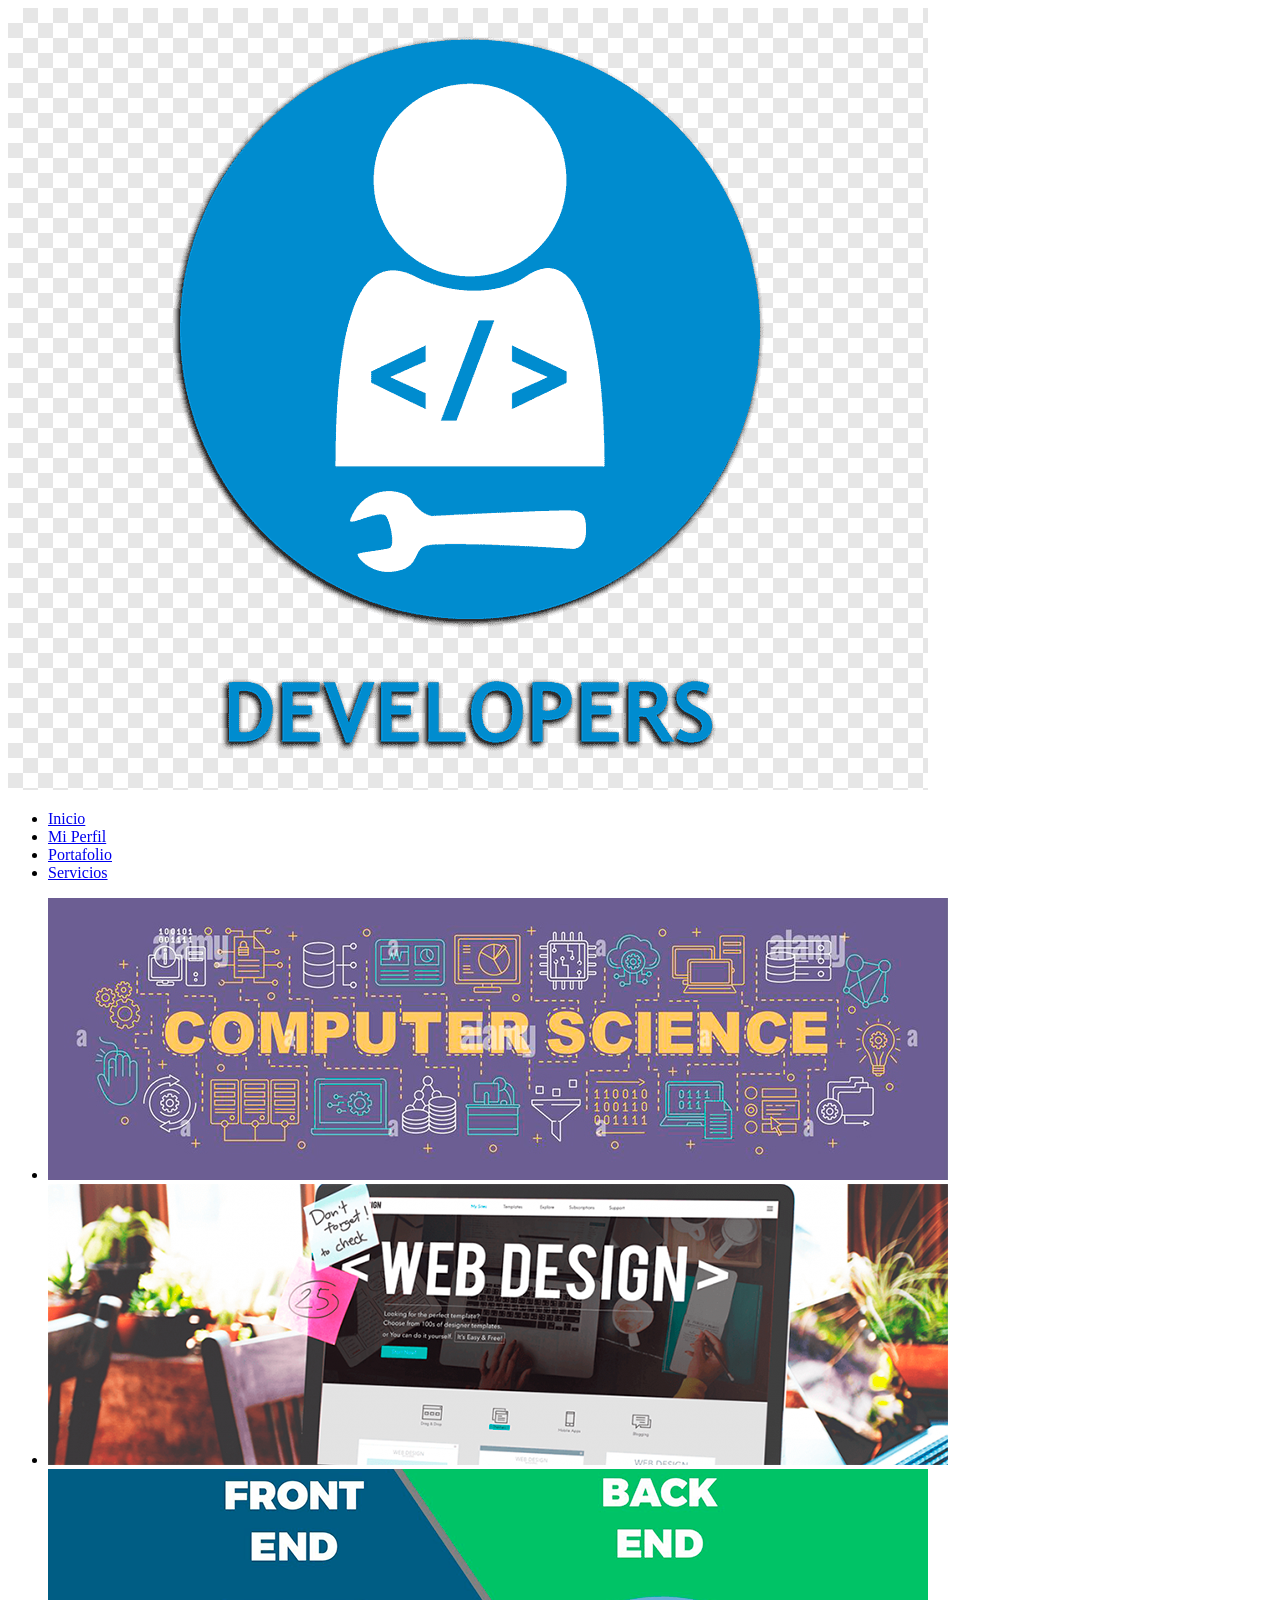
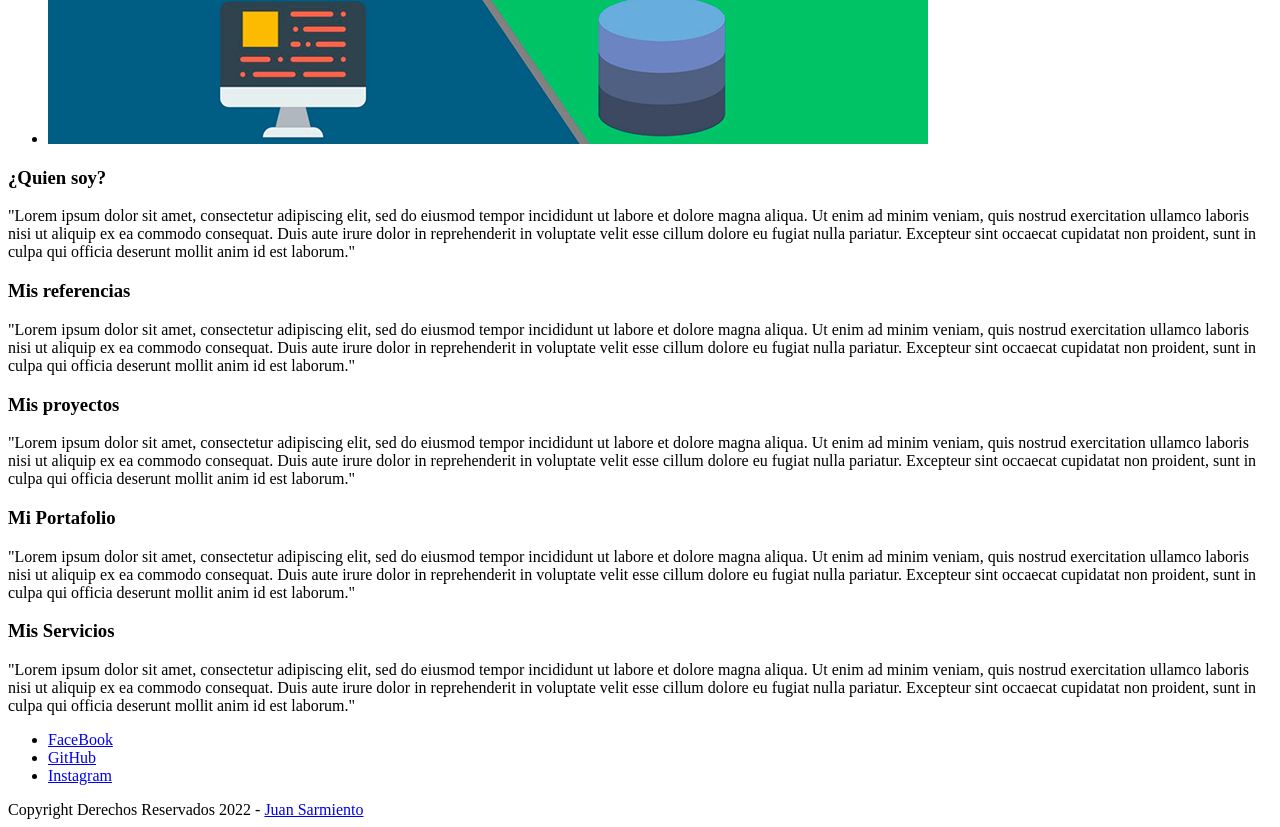
<file: proyecto01/index.html>
<!DOCTYPE html>
<html lang="en">
<head>
    <meta charset="UTF-8">
    <meta http-equiv="X-UA-Compatible" content="IE=edge">
    <meta name="viewport" content="width=device-width, initial-scale=1.0">
    <title>Proyecto 01</title>
</head>
<body>
    <!-- DIV WRAPPER - Home -->
    <div id="wrapper">
        <div id="banner-wrapper">
            <header>
                <div id="header-inner">
                    <a href="#" id="logo">
                        <img src="img/logo-diseno-web.png" alt="Mi Logo">
                    </a>
                    
                    <!-- MENU OCULTO - Sólo para dispositivos móviles -->
                    <nav>
                        <a href="#" id="menu-icon"></a>
                        <ul>
                            <li>
                                <a href="index.html">
                                    Inicio
                                </a>
                            </li>
                            <li>
                                <a href="#perfil">
                                    Mi Perfil
                                </a>
                            </li>
                            <li>
                                <a href="#portafolio">
                                    Portafolio
                                </a>
                            </li>
                            <li>
                                <a href="#servicios">
                                    Servicios
                                </a>
                            </li>
                        </ul>
                    </nav>
                </div>                
            </header>
            <!-- SLIDER - HOME -->
            <div id="slide-wrap">
                <section>
                     <ul>
                         <li><img src="img/diseno-database.png" alt="Diseño de Base de Datos"></li>
                         <li><img src="img/diseno-web.png" alt="Diseño Web"></li>
                         <li><img src="img/front-back.png" alt="Front-End & Back-End"></li>
                     </ul>
                </section>
            </div>
            <!-- SLIDER - END -->
        </div>

        <!-- ICONS -->
        <!-- SECTION PROFILE -->
        <section id="perfil">
            <div class="icon-person"></div>
            <h3>¿Quien soy?</h3>
            <p>"Lorem ipsum dolor sit amet, consectetur adipiscing elit, sed do eiusmod tempor incididunt ut labore et dolore magna aliqua. Ut enim ad minim veniam, quis nostrud exercitation ullamco laboris nisi ut aliquip ex ea commodo consequat. Duis aute irure dolor in reprehenderit in voluptate velit esse cillum dolore eu fugiat nulla pariatur. Excepteur sint occaecat cupidatat non proident, sunt in culpa qui officia deserunt mollit anim id est laborum."</p>
        </section>
        <section>
            <div class="icon-users"></div>
            <h3>Mis referencias</h3>
            <p>"Lorem ipsum dolor sit amet, consectetur adipiscing elit, sed do eiusmod tempor incididunt ut labore et dolore magna aliqua. Ut enim ad minim veniam, quis nostrud exercitation ullamco laboris nisi ut aliquip ex ea commodo consequat. Duis aute irure dolor in reprehenderit in voluptate velit esse cillum dolore eu fugiat nulla pariatur. Excepteur sint occaecat cupidatat non proident, sunt in culpa qui officia deserunt mollit anim id est laborum."</p>
        </section>
        <section>
            <div class="icon-gear"></div>
            <h3>Mis proyectos</h3>
            <p>"Lorem ipsum dolor sit amet, consectetur adipiscing elit, sed do eiusmod tempor incididunt ut labore et dolore magna aliqua. Ut enim ad minim veniam, quis nostrud exercitation ullamco laboris nisi ut aliquip ex ea commodo consequat. Duis aute irure dolor in reprehenderit in voluptate velit esse cillum dolore eu fugiat nulla pariatur. Excepteur sint occaecat cupidatat non proident, sunt in culpa qui officia deserunt mollit anim id est laborum."</p>
        </section>

        <div class="clearfix-padding"></div>

        <!-- SECTION PORTAFOLIO -->
        <section id="portafolio">
            <h3>Mi Portafolio</h3>
            <p>"Lorem ipsum dolor sit amet, consectetur adipiscing elit, sed do eiusmod tempor incididunt ut labore et dolore magna aliqua. Ut enim ad minim veniam, quis nostrud exercitation ullamco laboris nisi ut aliquip ex ea commodo consequat. Duis aute irure dolor in reprehenderit in voluptate velit esse cillum dolore eu fugiat nulla pariatur. Excepteur sint occaecat cupidatat non proident, sunt in culpa qui officia deserunt mollit anim id est laborum."</p>
        </section>

        <div class="clearfix-padding"></div>

        <!-- SECTION SERVICES -->
        <section id="servicios">
            <h3>Mis Servicios</h3>
            <p>"Lorem ipsum dolor sit amet, consectetur adipiscing elit, sed do eiusmod tempor incididunt ut labore et dolore magna aliqua. Ut enim ad minim veniam, quis nostrud exercitation ullamco laboris nisi ut aliquip ex ea commodo consequat. Duis aute irure dolor in reprehenderit in voluptate velit esse cillum dolore eu fugiat nulla pariatur. Excepteur sint occaecat cupidatat non proident, sunt in culpa qui officia deserunt mollit anim id est laborum."</p>
        </section>

        <div class="clearfix-padding"></div>

        <footer>
            <div id="banner-wrapper">
                <div id="icon-footer">
                </div>

                <ul>
                    <li><a href="#">FaceBook</a></li>
                    <li><a href="#">GitHub</a></li>
                    <li><a href="#">Instagram</a></li>
                </ul>
            </div>
            <div id="author">
                Copyright Derechos Reservados 2022 - <a href="www.pepito.com">Juan Sarmiento</a>
            </div>
        </footer>
    </div>
    <!-- DIV WRAPPER - End -->
</body>
</html>
</file>
